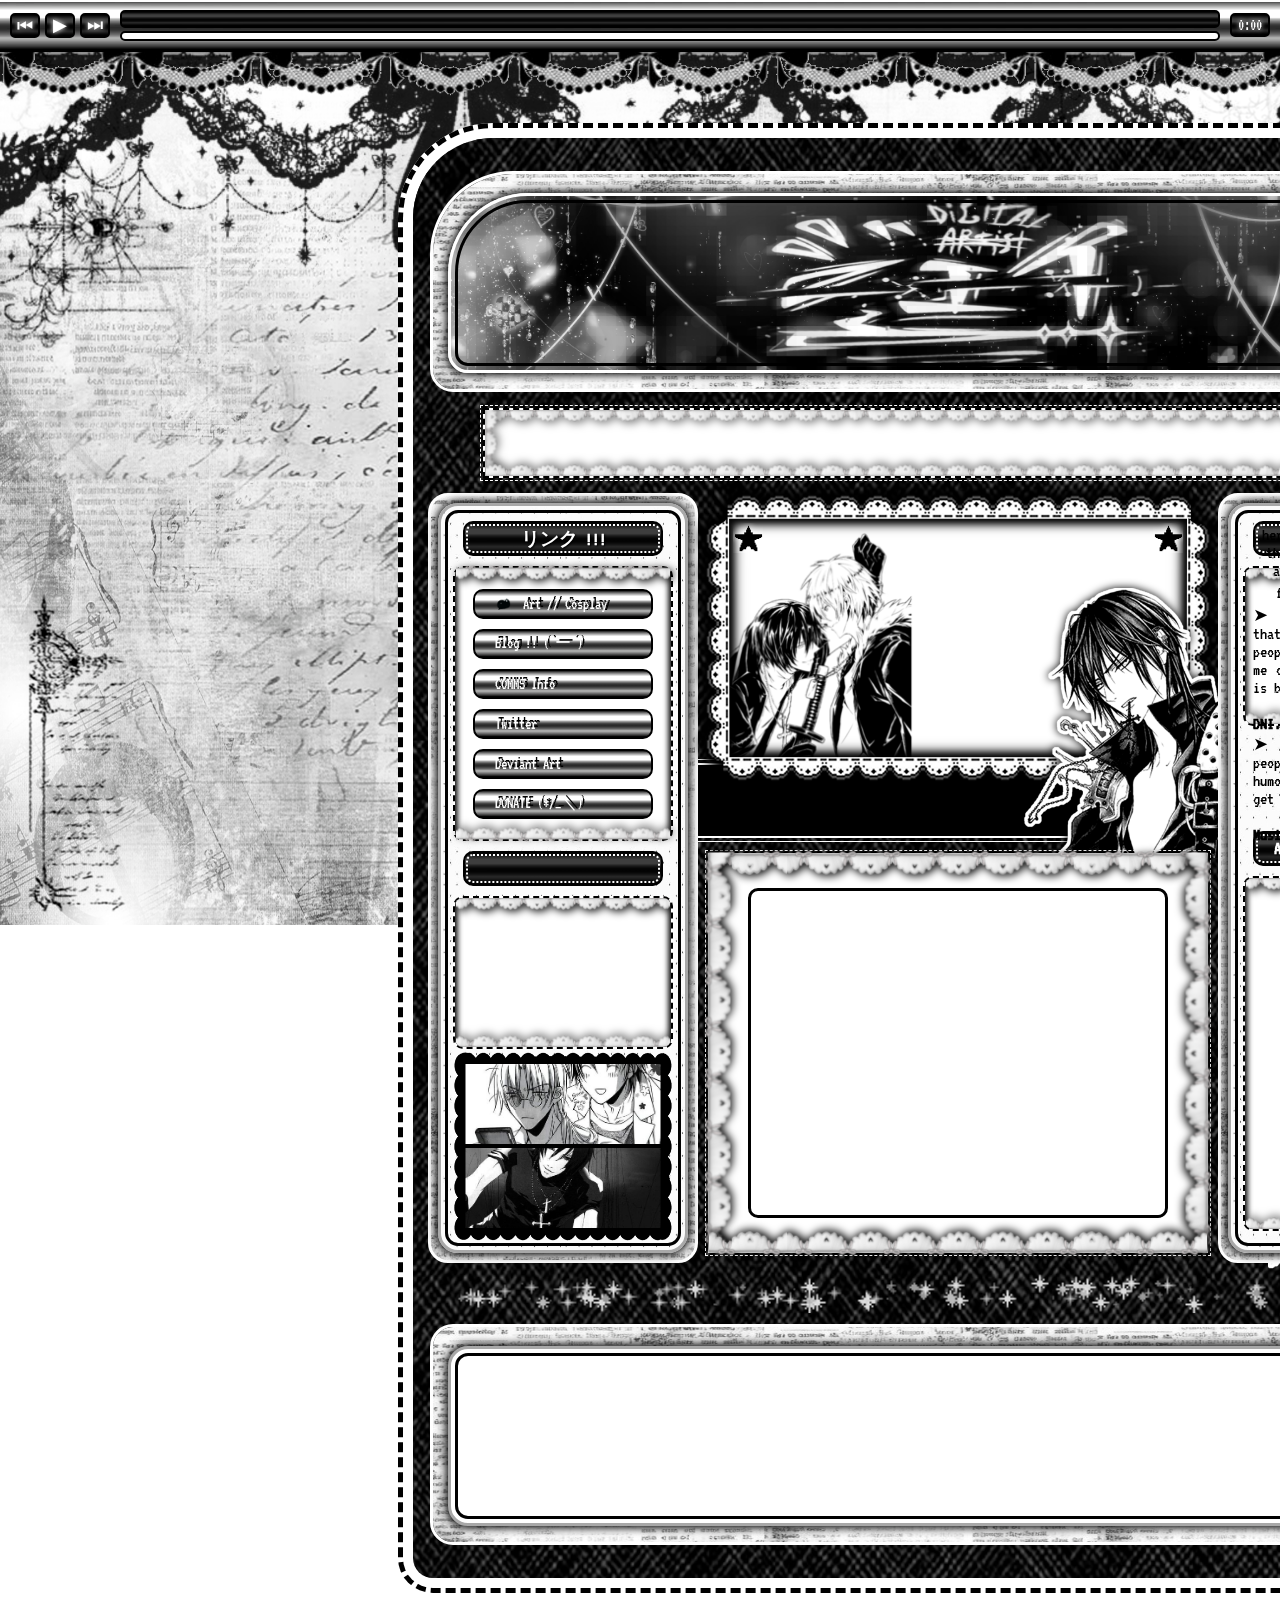
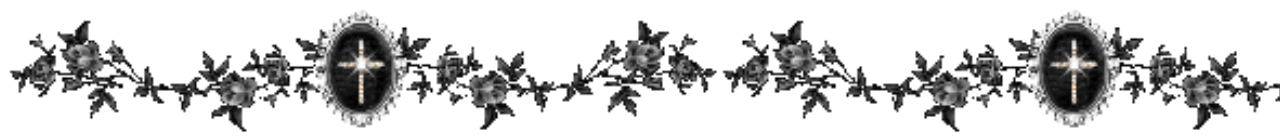
<file: index.html>
<!DOCTYPE html>
<html lang="en">
<head>
  <link href="https://fonts.googleapis.com/css2?family=VT323&display=swap" rel="stylesheet">
  <meta charset="UTF-8">
  <title>ジェイ's WEBSITE</title>
  <link rel="stylesheet" href="style.css">
  
  <link rel="icon" type="image/png" href="23.png" sizes="32x32">
  <link rel="icon" type="image/png" href="23.png" sizes="16x16">
  
</head>
<body>


<div class="retro-player">
  <div class="rp-left">
    <button id="prev">⏮</button>
    <button id="play">▶</button>
    <button id="next">⏭</button>
  </div>

  <div class="rp-center">
    <div class="rp-title">
      <div class="scroll-text" id="track-title">K A N A S H I M I  N O  A N J I - GOATBED</div>
    </div>
    <div class="rp-bar">
      <div class="rp-progress" id="progress-bar"></div>
    </div>
  </div>

  <div class="rp-right">
    <span id="time-display">0:00</span>
  </div>

  <audio id="audio-player" preload="metadata"></audio>
</div>



<div class="pattern-border2 pattern-border-top"></div>

<div class="pattern-border pattern-border-top"></div>

<div class="pattern-border1 pattern-border1-top"></div>

<div class="canvas-box inset-outline-border2">
    
    <div style="
        position: absolute;
        top: 55px;
        left: 50%; 
        transform: translateX(-50%);
        width: 1000px;
        height: 170px;
        z-index: 99;
    ">
        <img src="snow.gif" 
             style="width: 100%; height: 100%; object-fit: cover;">
</div>

<div style="
        position: absolute;
        top: 1135px;
        left: 50%; 
        transform: translateX(-50%);
        width: 1080px;
        height: 40px;
    ">
        <img src="e0dbbc7f.gif" 
             style="width: 100%; height: 100%; object-fit: cover;">
</div>

<div class="sectionhui inset-outline-borderhui"></div>

  <div class="section15 inset-outline-border1"></div>

  <div class="section1 inset-outline-border"></div>
  
  <div class="section4 inset-outline-border3">
    <img src="12e69fbe.png" class="frame-left">
    <img src="12e69fbe.png" class="frame-right">
  </div>

  
  
  <div class="section35"></div>
  
  <div class="section5">
    <div class="corner top-left"></div>
  <div class="corner top-right"></div>
  <div class="corner bottom-right"></div>
  <div style="
        position: absolute;
        bottom: 0px;
        left: 0px; 
        width: 190px;
        height: 240px;
    ">
        <img src="4544.png" 
             style="width: 100%; height: 100%; object-fit: cover;">
    </div>
  </div>
  
<div style="
        position: absolute;
        top: 450px;
        right: 260px; 
        width: 220px;
        height: 270px;
        filter: drop-shadow(0 0 4px rgba(0,0,0))
    ">
        <img src="454.png" 
             style="width: 100%; height: 100%; object-fit: cover;">
    </div>

<div class="section25"></div>

  <div class="section2 inset-outline-border">
    <div class="title-section2 inset-outline-border31"></div>
    <div class="inner-section2"></div>
    <div class="title-section3 inset-outline-border31">
    <h3>About Me !! ( = ⩊ = )</h3>
    </div>
    <div class="inner-section3"></div>
    <div class="fixed-frame">
    <p style="display: block; text-align: center;"> here i tried to gather all the important information about myself (im sure i forgot smth (ノ_<。)) </p>
    <p>➤ i wanna say right away that i enjoy meeting new people, so you can message me on any social media (twt is best). <br>  <br><b>DNI.txt</b><br>➤ well...very sensitive people... i adore dark humor, so i don't think we'd get along.<br> <br><b>Music.txt</b><br>actually, im a music lover, but my playlist has mostly rock music, especially Japanese. i love Japanese songs !! my fav v-kei artists:</p>
    <p><br>・ Luna Sea<br>・ Malice Mizer<br>・ Kaya<br>・ Versailles</p>
    <p> <br>➤ i also like Vocaloid songs (Gakupo & Kaito (/▿＼)).<br> <br><b>Other Likes.txt</b><br>➤ my main hobby is art. you've probably already figured that out... you can look at my works in my portfolio or order a comm from me !<br>➤ i collect Japanese magazines. maybe i'll upload a few photos here sometime.<br>➤ i also do cosplay. there are a few of my looks in my art portfolio !<br>➤ I ABSOLUTELY LOVE visual BL novels. and not just novels. ive probably watched all the shounen-ai anime i could find ... but that's not all I like to watch. i like guro (movies, art, etc.).<br> <br><b>My Fandoms.txt</b><br>(these aren't all of them, i just forgot the rest)<br>➤ Project Sekai/ Vocaloid, Bungou Stray Dogs, Attack on Titan, Chinese Novels, Visual Novels (Slow Damage and Togainu no Chi especially ( ´ ꒳ ` ) ♡ ), Genshin Impact, Danganronpa, Shounen-Ai Anime (i've most likely seen all the ones you can think of).<br> <br><b>My Kinnlist.txt</b><br> <br> <br> <br> <br> <br> <br> <br> <br> <br> <br> <br> <br> </p>
    </div>
  </div>
  
  <div class="section3 inset-outline-border">
    <div class="title-section inset-outline-border31">
    <h3>リンク !!!</h3>
  </div>

  <div class="inner-section">
    <a href="#" class="btn"> <img src="cat-roll.gif" class="btn-icon" alt=""> Art // Cosplay</a>
      <a href="#" class="btn">Blog !!	(`ー´)</a>
      <a href="#" class="btn">COMMS Info</a>
      <a href="https://x.com/jayy_639" class="btn">Twitter</a>
      <a href="https://www.deviantart.com/jayy639" class="btn">Deviant Art</a>
      <a href="https://dalink.to/jayy_639" class="btn">DONATE (*/_＼)</a>
  </div>
  
  <div class="title-section1 inset-outline-border31"></div>
  <div class="inner-section1"></div>
  <div class="inner-section11">
    <div style="
        position: absolute;
        top: 13px;
        left: 50%; 
        transform: translateX(-50%);
        width: 195px;
        height: 80px;
        z-index: 10;
    ">
        <img src="hjf1.jpg" 
             style="width: 100%; height: 100%; object-fit: cover;">
    </div>

    <div style="
        position: absolute;
        top: 97px;
        left: 50%; 
        transform: translateX(-50%);
        width: 195px;
        height: 80px;
        z-index: 10;
    ">
        <img src="rer.jpg" 
             style="width: 100%; height: 100%; object-fit: cover;">
    </div>


  </div>

  </div>

<div style="
        position: absolute;
        top: 860px;
        right: 0px; 
        width: 235px;
        height: 340px;
        filter: drop-shadow(0 0 4px rgba(0,0,0))
    ">
        <img src="4545.png" 
             style="width: 100%; height: 100%; object-fit: cover;">
    </div>

  <div class="section151 inset-outline-border1"></div>

  <div class="section11 inset-outline-border"></div>
  
  <div class="section6 inset-outline-border3">
    <img src="12e69fbe.png" class="frame-left1">
    <img src="12e69fbe.png" class="frame-right1">
    <div class="chat-wrapper">
    <iframe src="https://www5.cbox.ws/box/?boxid=959771&boxtag=2fcwew"
            allowtransparency="yes" allow="autoplay" frameborder="0" 
            marginheight="0" marginwidth="0" scrolling="auto"></iframe>
  </div>
  </div>

</div>

<script>
// НАСТРОЙКИ - меняйте эти значения
const trailConfig = {
    starCount: 1,           // Количество звезд за одно движение (1-3)
    spawnChance: 0.8,       // Шанс появления звезды (0.1 = 10%, 1.0 = 100%)
    minSize: 25,             // Минимальный размер
    maxSize: 50,            // Максимальный размер  
    minSpeed: 2000,         // Минимальная скорость (медленнее = больше число)
    maxSpeed: 4000,         // Максимальная скорость
    moveDistance: 70,       // Дистанция полета (в пикселях)
    maxStars: 20            // Максимальное количество звезд на экране
};

let activeStars = 0;

document.addEventListener('mousemove', (e) => {
    // Проверяем шанс появления и лимит звезд
    if (Math.random() > trailConfig.spawnChance || activeStars >= trailConfig.maxStars) {
        return;
    }
    
    // Создаем звезды
    for (let i = 0; i < trailConfig.starCount; i++) {
        setTimeout(() => {
            createStarTrail(e.clientX, e.clientY);
        }, i * 100);
    }
});

function createStarTrail(x, y) {
    if (activeStars >= trailConfig.maxStars) return;
    
    activeStars++;
    const star = document.createElement('img');
    star.src = 'star.png';
    
    const randomSize = trailConfig.minSize + Math.floor(Math.random() * (trailConfig.maxSize - trailConfig.minSize));
    const halfSize = randomSize / 2;
    
    star.style.cssText = `
        position: fixed;
        width: ${randomSize}px;
        height: ${randomSize}px;
        pointer-events: none;
        z-index: 9999;
        left: ${x - halfSize}px;
        top: ${y - halfSize}px;
        opacity: 0.7;
        image-rendering: pixelated;
    `;
    
    document.body.appendChild(star);
    
    // МЕДЛЕННАЯ анимация
    const speed = trailConfig.minSpeed + Math.random() * (trailConfig.maxSpeed - trailConfig.minSpeed);
    const randomX = (Math.random() - 0.5) * 30;
    
    star.animate([
        { 
            transform: 'translate(0, 0) scale(1)',
            opacity: 0.7
        },
        { 
            transform: `translate(${randomX}px, -${trailConfig.moveDistance}px) scale(0.2)`,
            opacity: 0
        }
    ], {
        duration: speed, // Медленная скорость
        easing: 'cubic-bezier(0.2, 0.8, 0.2, 1)'
    });
    
    setTimeout(() => {
        if (star.parentNode) {
            document.body.removeChild(star);
        }
        activeStars--;
    }, speed);
    }
    </script>


<script>
const audio = document.getElementById('audio-player');
const playBtn = document.getElementById('play');
const prevBtn = document.getElementById('prev');
const nextBtn = document.getElementById('next');
const title = document.getElementById('track-title');
const progressBar = document.getElementById('progress-bar');
const timeDisplay = document.getElementById('time-display');

const playlist = [
  { title: "『 song :: ルカルカ★ナイトフィーバー【Kamui Gakupo】 』", src: "song1.mp3" },
  { title: "『 song :: Poetaster and Singing Dolls【Kamui Gakupo & KAITO】 』", src: "song3.mp3" },
  { title: "『 song :: 標本少女【Kamui Gakupo】my fav song !!! 』", src: "song2.mp3" }
];

let currentTrack = 0;

function loadTrack(i) {
  audio.src = playlist[i].src;
  title.textContent = playlist[i].title;
  audio.load();
}

function playPause() {
  if (audio.paused) {
    audio.play();
    playBtn.textContent = "⏸";
  } else {
    audio.pause();
    playBtn.textContent = "▶";
  }
}

function nextTrack() {
  currentTrack = (currentTrack + 1) % playlist.length;
  loadTrack(currentTrack);
  audio.play();
}

function prevTrack() {
  currentTrack = (currentTrack - 1 + playlist.length) % playlist.length;
  loadTrack(currentTrack);
  audio.play();
}

audio.addEventListener('timeupdate', () => {
  if (audio.duration) {
    const percent = (audio.currentTime / audio.duration) * 100;
    progressBar.style.width = percent + '%';
    const mins = Math.floor(audio.currentTime / 60);
    const secs = Math.floor(audio.currentTime % 60).toString().padStart(2, '0');
    timeDisplay.textContent = `${mins}:${secs}`;
  }
});

audio.addEventListener('ended', nextTrack);

playBtn.addEventListener('click', playPause);
nextBtn.addEventListener('click', nextTrack);
prevBtn.addEventListener('click', prevTrack);

loadTrack(currentTrack);
</script>

</body>

</html>
</file>
<file: style.css>
html {
  position: relative;
  width: auto;
  height: auto;
}

.pattern-border {
        position: fixed;
        left: 0;
        width: 100%;
        height: 300px;
        background-image: url('333.png');
        background-repeat: repeat-x;
        background-size: auto 100%;
        opacity: 0.9;
    }
    
    .pattern-border-top {
        top: 0;
    }
    
.pattern-border2 {
        position: fixed;
        top: 40px;
        left: 0;
        width: 100%;
        height: 60px;
        background-image: url('de6e9116.png');
        background-repeat: repeat-x;
        background-size: auto 100%;
        z-index: 9999;
    }


    .pattern-border1 { 
      position: absolute; 
      left: 50%; 
      transform: translateX(-50%);
      width: 100%; 
      height: 130px; 
      background-image: url('ddd7f857.gif'); 
      background-repeat: repeat-x; 
      background-size: auto 100%; 
      z-index: 10;
    } 
    
    .pattern-border1-top { 
      top: 1600px ; 
    }

.hu2 {
  position: absolute;
  top: -100px;
  width: 1800px;
  height: 1700px;
  left: 50%; 
  transform: translateX(-50%);
  background-image: url('11111.png');
  background-repeat: no-repeat;
  background-size: auto 100%;
  object-fit: contain;
  z-index: -100 !important;
}
    
    body {
    position: absolute;
    background-image: url('130.png');
    background-repeat: no-repeat;
    background-position: center center;
    background-size: cover;
    background-attachment: fixed;
    width: 1900px;
    min-height: 1700px;       
    justify-content: center;
    cursor: url('cur1054.cur') 2 2, auto !important;
    touch-action: pan-x pan-y pinch-zoom;
    overflow-x: scroll;
}

a:hover {
    cursor: url('cur1054.cur') 2 2, auto !important;
}

.canvas-box {
  position: absolute;
    width: 1050px;
    height: 1400px;
    margin: 130px auto;
    left: 50%; 
  transform: translateX(-50%);
    background-image: url('black-linen.jpg');
  background-repeat: no-repeat;
  background-position: center center;
  background-size: 100% 100%; 
    border-top-left-radius: 80px;
    border-top-right-radius: 20px;
    border-bottom-right-radius: 80px;
    border-bottom-left-radius: 20px;
    padding: 20px;
    overflow: visible;
    box-shadow: 0 0 0px 15px #ffffff;
}

.inset-outline-border2 {
    padding: 20px;
    outline: 5px dashed #000000;
    outline-offset: 10px;
}

.section1 {
  position: absolute; 
  border-top-left-radius: 80px;
  border-top-right-radius: 20px;
  border-bottom-right-radius: 20px;
  border-bottom-left-radius: 20px;
  top: 55px; 
  left: 50%; 
  transform: translateX(-50%);
  width: 1020px; 
  height: 180px; 
  background-image: url('d.jpg');
  background-repeat: no-repeat;
  background-position: center center;
  background-size: cover;           
  border: 3px solid #ffffff;
  box-sizing: border-box;
  box-shadow: 0 0 8px 2px #000000;
  z-index: 3;
}

.section15 {
  position: absolute; 
  top: 36px;
  border-top-left-radius: 80px;
  border-top-right-radius: 20px;
  border-bottom-right-radius: 20px;
  border-bottom-left-radius: 20px;
  left: 50%; 
  transform: translateX(-50%);
  width: 1050px; 
  height: 215px; 
  background-image: url('1311.jpg');
  background-repeat: no-repeat;
  background-position: center center;
  background-size: 100% 100%;
  box-sizing: border-box;
  z-index: 1;
}

.inset-outline-border {
    padding: 20px;
    outline: 3px solid #000000;
    outline-offset: -10px;
}

.inset-outline-border1 {
    padding: 20px;
    outline: 3px solid #ffffff;
    outline-offset: 0;
}

.section2 {
  position: absolute; 
  top: 365px; 
  right: 25px; 
  width: 250px; 
  height: 750px; 
  border-top-left-radius: 20px;
    border-top-right-radius: 20px;
    border-bottom-right-radius: 20px;
    border-bottom-left-radius: 20px;
  background-image: url('444.jpg');
  background-repeat: repeat;
  background-size: 50% 50%;
  box-shadow: 0 0 8px 2px #000000;
  box-sizing: border-box;
  border: 3px solid #a8a8a8;
  padding: 10px;
  z-index: 102;
}

.section25 {
  position: absolute; 
  top: 355px; 
  right: 15px; 
  width: 270px; 
  height: 770px; 
  border-top-left-radius: 20px;
    border-top-right-radius: 20px;
    border-bottom-right-radius: 20px;
    border-bottom-left-radius: 20px;
   background-image: url('131.jpg');
  background-repeat: no-repeat;
  background-position: center center;
  background-size: 100% 100%; 
  box-sizing: border-box;
  border: 3px solid #ffffff;
  z-index: 101;
}

.section3 {
  position: absolute; 
  top: 365px ; 
  left: 25px; 
  width: 250px; 
  height: 750px; 
  background-image: url('444.jpg');
  background-repeat: repeat;
  background-size: 50% 50%;
  box-shadow: 0 0 8px 2px #000000;
  border: 3px solid #a8a8a8; 
  border-top-left-radius: 20px;
    border-top-right-radius: 20px;
    border-bottom-right-radius: 20px;
    border-bottom-left-radius: 20px;
  box-sizing: border-box;
  padding: 10px;
}

.section35 {
  position: absolute; 
  top: 355px; 
  left: 15px; 
  width: 270px; 
  height: 770px; 
  border-top-left-radius: 20px;
    border-top-right-radius: 20px;
    border-bottom-right-radius: 20px;
    border-bottom-left-radius: 20px;
  background-image: url('131.jpg');
  background-repeat: no-repeat;
  background-position: center center;
  background-size: 100% 100%; 
  box-sizing: border-box;
  border: 3px solid #ffffff;
}

.section4 {
  position: absolute; 
  top: 270px !important; 
  left: 50% !important; 
  transform: translateX(-50%); 
  width: 950px !important; 
  height: 70px !important; 
  background: rgba(255,255,255) !important; 
  border: 2px dashed #000000;
  box-sizing: border-box;
  padding: 10px;
  overflow: hidden;
}

.section4::before {
    content: "";
    position: absolute;
    top: -3px;
    left: 1px;
    right: 1px;
    height: 15px;
    background: url('12e69fbe.png') top center/auto 15px repeat-x;
    z-index: 2;
    filter: drop-shadow(2px 2px 4px rgba(0,0,0,0.5));
}

.section4::after {
    content: "";
    position: absolute;
    bottom: -3px;
    left: 1px;
    right: 1px;
    height: 15px;
    background: url('12e69fbe.png') bottom center/auto 15px repeat-x;
    transform: scaleY(-1);
    z-index: 2;
    filter: drop-shadow(2px 2px 4px rgba(0,0,0,0.5));
}

.frame-left {
  position: absolute;
    top: 0;
    left: -70px;
    bottom: 0;
    width: 150px;
    height: 15px;
    object-fit: cover;
    transform: rotate(-90deg);
    filter: drop-shadow(2px 2px 4px rgba(0,0,0,0.5));
    z-index: 2;
}

.frame-right {
  position: absolute;
    top: 0;
    right: -70px;
    bottom: 0;
    width: 150px;
    height: 15px;
    object-fit: cover;
    transform: rotate(90deg);
    filter: drop-shadow(2px 2px 4px rgba(0,0,0,0.5)); 
    z-index: 2;
}

.scroll-strip {
  position: absolute;
  top: 0;
  left: 0;
  width: 374%;
  height: 100%;
  display: flex;
  animation: move-strip 20s linear infinite;
  z-index: 0;
}

.scroll-strip img {
  height: 100%;
  object-fit: cover;
  filter: grayscale(100%);
  transition: filter 0.3s ease;
}

.scroll-strip img:hover {
  filter: grayscale(0%);
}

.section4:hover .scroll-strip {
  animation-play-state: paused;
}

@keyframes move-strip {
  from {
    transform: translateX(0);
  }
  to {
    transform: translateX(-50%);
  }
}

.inset-outline-border3 {
    padding: 20px;
    outline: 1px solid #ffffff;
    outline-offset: 3px;
}

.section5 {
  position: absolute; 
  top: 375px !important; 
  left: 50% !important; 
  transform: translateX(-50%); 
  width: 470px !important; 
  height: 250px !important; 
  background: rgba(255,255,255) !important; 
  box-sizing: border-box;
  padding: 10px;
  border-radius: 20px;
}

.corner {
  position: absolute;
  width: 30px;     /* размер элемента */
  height: 30px;
  background: url('23.png') no-repeat center/contain;
  z-index: 10;
}

.top-left {
  top: 10px;
  left: 10px;
}
.top-right {
  top: 10px;
  right: 10px;
}
.bottom-left {
  bottom: 10px;
  left: 10px;
}
.bottom-right {
  bottom: 10px;
  right: 10px;
}

.section5::before {
  content: "";
  position: absolute;
  inset: -20px;
  border: 20px solid transparent;
  border-image-source: url("89fa3efc.png");
  border-image-slice: 40 fill;
  border-image-width: 10px;
  pointer-events: none;
  filter: drop-shadow(0 0 5px rgba(0,0,0,1))
  drop-shadow(0 0 5px rgba(0,0,0,1))
  drop-shadow(0 0 5px rgba(0,0,0,1));
  z-index: 2;
}

.section11 {
  position: absolute; 
  border-top-left-radius: 20px;
  border-top-right-radius: 20px;
  border-bottom-right-radius: 80px;
  border-bottom-left-radius: 20px;
  bottom: 52px; 
  left: 50%; 
  transform: translateX(-50%);
  width: 1020px; 
  height: 180px; 
  background: white; 
  border: 3px solid #a8a8a8;
  box-sizing: border-box;
  box-shadow: 0 0 8px 2px #000000;
  z-index: 105;
}

.section151 {
  position: absolute; 
  border-top-left-radius: 20px;
  border-top-right-radius: 20px;
  border-bottom-right-radius: 80px;
  border-bottom-left-radius: 20px;
  bottom: 36px;
  left: 50%; 
  transform: translateX(-50%);
  width: 1050px; 
  height: 215px; 
  background-image: url('1311.jpg');
  background-repeat: no-repeat;
  background-position: center center;
  background-size: 100% 100%;
  box-sizing: border-box;
  z-index: 104;
}

.section6 {
  position: absolute; 
  top: 715px !important; 
  left: 50% !important; 
  transform: translateX(-50%); 
  width: 500px !important; 
  height: 400px !important; 
  background: rgba(255,255,255) !important; 
  box-sizing: border-box;
  padding: 10px;
  border-radius: 0;
  overflow: visible;
}

.inset-outline-border3 {
    padding: 20px;
    outline: 1px dashed #ffffff;
    outline-offset: 2px;
}

.section6::before {
    content: "";
    position: absolute;
    top: -3px;
    left: 1px;
    right: 1px;
    height: 25px;
    background: url('12e69fbe.png') top center/auto 25px repeat-x;
    filter: drop-shadow(2px 2px 4px rgba(0,0,0,1));
}

.section6::after {
    content: "";
    position: absolute;
    bottom: -3px;
    left: 1px;
    right: 1px;
    height: 25px;
    background: url('12e69fbe.png') bottom center/auto 25px repeat-x;
    transform: scaleY(-1);
    filter: drop-shadow(2px 2px 4px rgba(0,0,0,1));
}

.frame-left1 {
  position: absolute;
    top: 187px;
    left: -190px;
    bottom: 0;
    width: 400px;
    height: 25px;
    object-fit: cover;
    transform: rotate(-90deg);
    filter: drop-shadow(2px 2px 4px rgba(0,0,0,1));
}

.frame-right1 {
  position: absolute;
    top: 187px;
    right: -190px;
    bottom: 0;
    width: 400px;
    height: 25px;
    object-fit: cover;
    transform: rotate(90deg);
    filter: drop-shadow(2px 2px 4px rgba(0,0,0,1)); 
}

.chat-wrapper {
  width: 90%;
  height: 90%;
  margin: 15px 20px;
  border: 3px solid #000;
  border-radius: 10px;
  overflow: hidden;
}

.chat-wrapper iframe {
  width: 100%;
  height: 100%;
  border: none;
}

.title-section {
  position: absolute;
  width: 200px;
  height: 35px;
  border: 2px solid #000000;
  top: 15px;
  left: 50%; 
  transform: translateX(-50%);
  border-radius: 10px;
  margin-bottom: 15px;
  background-image: url('1890.png');
  background-repeat: no-repeat;
  background-position: center center;
  background-size: 100% 100%;           
  display: flex;
  align-items: center;
  justify-content: center;
  font-family: 'VT323', monospace;
  font-size: 16px;
  color: #ffffff;
  text-shadow: 1px 1px 2px #000000;
  box-sizing: border-box;
}

.inset-outline-border31 {
    outline: 2px dotted #ffffff;
    outline-offset: -5px;

}

.inner-section {
  position: absolute;
  top: 60px;
  width: 220px;
  height: 275px;
  left: 50%; 
  transform: translateX(-50%);
  background-color: #ffffff;
  border-radius: 10px;
  box-shadow: inset 0 0 7px rgba(0, 0, 0, 1),
  inset 0 0 7px rgba(0, 0, 0, 0.9),
  inset 0 0 7px rgba(0, 0, 0, 0.7);
  padding: 10px;
  color: #000000;
  display: flex;
  flex-direction: column;
  align-items: center;
  justify-content: center; 
  box-sizing: border-box;
  gap: 10px;
  border: 2px dashed #000;
}

.inner-section::before {
    content: "";
    position: absolute;
    top: -3px;
    left: 1px;
    right: 1px;
    height: 15px;
    background: url('12e69fbe.png') top center/auto 15px repeat-x;
    filter: drop-shadow(2px 2px 4px rgba(0,0,0,1));
}

.inner-section::after {
    content: "";
    position: absolute;
    bottom: -3px;
    left: 1px;
    right: 1px;
    height: 15px;
    background: url('12e69fbe.png') bottom center/auto 15px repeat-x;
    transform: scaleY(-1);
    z-index: 1;
    filter: drop-shadow(2px 2px 4px rgba(0,0,0,0.5));
}


.btn {
  display: flex;
  background-image: url('189.png');
  background-repeat: no-repeat;
  background-position: center center;
  background-size: 100% 100%;           
  color: #ffffff;
  width: 180px;
  height: 30px;
  padding: 6px 20px;
  text-decoration: none;
  font-family: 'VT323', monospace;
  box-sizing: border-box;
  border: 2px solid #000000;
  border-radius: 10px;
  transition: all 0.2s ease;
  display: flex;
  align-items: center;
  justify-content: left;
  text-align: center;
  text-shadow: 3px -2px 0px #000;
  gap: 8px;
}

.btn:hover {
  background-image: url('189.png');
  background-repeat: no-repeat;
  background-position: center center;
  background-size: 100% 100%;           
  transform: translateY(2px);
}

.btn-icon {
  width: 20px;
  height: 20px;
  object-fit: contain;
}

.inner-section1 {
  position: absolute;
  top: 390px;
  width: 220px;
  height: 153px;
  left: 50%; 
  transform: translateX(-50%);
  background-color: #ffffff;
  border: 2px dashed #000000;
  border-radius: 10px;
  box-shadow: inset 0 0 7px rgba(0, 0, 0, 1),
  inset 0 0 7px rgba(0, 0, 0, 0.9),
  inset 0 0 7px rgba(0, 0, 0, 0.7);
  padding: 10px;
  color: #000000;
  box-sizing: border-box;
  overflow: hidden;
}

.inner-section1::before {
    content: "";
    position: absolute;
    top: -3px;
    left: 1px;
    right: 1px;
    height: 15px;
    background: url('12e69fbe.png') top center/auto 15px repeat-x;
    filter: drop-shadow(2px 2px 4px rgba(0,0,0,1));
}

.inner-section1::after {
    content: "";
    position: absolute;
    bottom: -3px;
    left: 1px;
    right: 1px;
    height: 15px;
    background: url('12e69fbe.png') bottom center/auto 15px repeat-x;
    transform: scaleY(-1);
    z-index: 1;
    filter: drop-shadow(2px 2px 4px rgba(0,0,0,0.5));
}

.inner-section1 p {
  font-family: 'VT323', monospace;
  font-size: 18px;
  color: #000000;
  margin: 0;
}

.inner-section11 {
  position: absolute;
  top: 545px;
  width: 220px;
  height: 190px;
  left: 50%; 
  transform: translateX(-50%);
  background-image: url('989.png');
  background-repeat: no-repeat;
  background-position: center center;
  background-size: 100% 100%;          
  padding: 10px;
  color: #000000;
  box-sizing: border-box;
}

.title-section1 {
  position: absolute;
  width: 200px;
  height: 35px;
  border: 2px solid #000000;
  top: 345px;
  left: 50%; 
  transform: translateX(-50%);
  border-radius: 10px;
  margin-bottom: 15px;
  background-image: url('1890.png');
  background-repeat: no-repeat;
  background-position: center center;
  background-size: 100% 100%;           
  display: flex;
  align-items: center;
  justify-content: center;
  font-family: 'VT323', monospace;
  font-size: 16px;
  color: #ffffff;
  text-shadow: 1px 1px 2px #000000;
  box-sizing: border-box;
}

.title-section2 {
  position: absolute;
  width: 200px;
  height: 35px;
  border: 2px solid #000000;
  top: 15px;
  left: 50%; 
  transform: translateX(-50%);
  border-radius: 10px;
  margin-bottom: 15px;
  background-image: url('1890.png');
  background-repeat: no-repeat;
  background-position: center center;
  background-size: 100% 100%;           
  display: flex;
  align-items: center;
  justify-content: center;
  font-family: 'VT323', monospace;
  font-size: 16px;
  color: #ffffff;
  text-shadow: 1px 1px 2px #000000;
  box-sizing: border-box;
}

.inner-section2 {
  position: absolute;
  top: 60px;
  width: 220px;
  height: 160px;
  left: 50%; 
  transform: translateX(-50%);
  background-color: #ffffff;
  border: 2px dashed #000000;
  border-radius: 10px;
  box-shadow: inset 0 0 7px rgba(0, 0, 0, 1),
  inset 0 0 7px rgba(0, 0, 0, 0.9),
  inset 0 0 7px rgba(0, 0, 0, 0.7);
  padding: 10px;
  color: #000000;
  display: flex;
  flex-direction: column;
  align-items: center;
  box-sizing: border-box;
  gap: 10px;
  overflow: hidden;
}

.inner-section2::before {
    content: "";
    position: absolute;
    top: -3px;
    left: 1px;
    right: 1px;
    height: 15px;
    background: url('12e69fbe.png') top center/auto 15px repeat-x;
    filter: drop-shadow(2px 2px 4px rgba(0,0,0,1));
}

.inner-section2::after {
    content: "";
    position: absolute;
    bottom: -3px;
    left: 1px;
    right: 1px;
    height: 15px;
    background: url('12e69fbe.png') bottom center/auto 15px repeat-x;
    transform: scaleY(-1);
    z-index: 1;
    filter: drop-shadow(2px 2px 4px rgba(0,0,0,0.5));
}

.inner-section2 p {
  font-family: 'VT323', monospace;
  font-size: 18px;
  color: #000000;
  margin: 0;
}

.inner-section3 {
  position: absolute;
  top: 370px;
  width: 220px;
  height: 355px;
  left: 50%; 
  transform: translateX(-50%);
  background-color: #ffffff;
  border: 2px dashed #000000;
  border-radius: 10px;
  box-shadow: inset 0 0 7px rgba(0, 0, 0, 1),
  inset 0 0 7px rgba(0, 0, 0, 0.9),
  inset 0 0 7px rgba(0, 0, 0, 0.7);
  color: #000000;
  box-sizing: border-box;
  padding: 10px;
  overflow: hidden;
}

.inner-section3::before {
    content: "";
    position: absolute;
    top: -3px;
    left: 1px;
    right: 1px;
    height: 15px;
    background: url('12e69fbe.png') top center/auto 15px repeat-x;
    filter: drop-shadow(2px 2px 4px rgba(0,0,0,1));
}

.inner-section3::after {
    content: "";
    position: fixed;
    bottom: -3px;
    left: 1px;
    right: 1px;
    height: 15px;
    background: url('12e69fbe.png') bottom center/auto 15px repeat-x;
    transform: scaleY(-1);
    z-index: 1;
    filter: drop-shadow(2px 2px 4px rgba(0,0,0,0.5));
}

/* стилизация текста внутри */
.inner-section3 p {
  font-family: 'VT323', monospace;
  font-size: 18px;
  color: #000000;
  margin: 0;
}

.title-section3 {
  position: absolute;
  width: 200px;
  height: 35px;
  border: 2px solid #000000;
  top: 325px;
  left: 50%; 
  transform: translateX(-50%);
  border-radius: 10px;
  margin-bottom: 15px;
  background-image: url('1890.png');
  background-repeat: no-repeat;
  background-position: center center;
  background-size: 100% 100%;           
  display: flex;
  align-items: center;
  justify-content: center;
  font-family: 'VT323', monospace;
  font-size: 16px;
  color: #ffffff;
  text-shadow: 1px 1px 2px #000000;
  box-sizing: border-box;
}

.sectionhui {
  position: absolute;
  width: 600px;
  height: 75px;
  border: 2px solid #ffffff;
  top: 625px;
  left: 50%; 
  transform: translateX(-50%);
  border-radius: 10px;
  margin-bottom: 15px;
  background-color: #000000;           
  display: flex;
  align-items: center;
  justify-content: center;
  font-family: 'VT323', monospace;
  font-size: 16px;
  color: #ffffff;
  box-sizing: border-box;
}

.inset-outline-borderhui {
    outline: 1px solid #ffffff;
    outline-offset: 3px;

}

.fixed-frame {
position: absolute;
  top: 20px;
  left: 50%;
  transform: translateX(-50%);
  width: 200px;
  height: 315px;
  overflow-wrap: break-word;
  overflow-y: auto;
  box-sizing: border-box;
  font-family: 'VT323', monospace;
  text-align: justify;
  text-justify: inter-word;
  text-indent: 0;
  display: flex;
  flex-direction: column;
  padding: 0;
}

.fixed-frame p {
  font-family: 'VT323', monospace;
  font-size: 18px;
  color: #000000;
  margin: 0;
}

.retro-player {
  position: fixed;
  top: 0;
  left: 0;
  width: 100%;
  height: 50px;
  background-image: url('189.png');
  background-repeat: no-repeat;
  background-position: center center;
  background-size: 100% 100%;           
  border-bottom: 2px solid #000000;
  box-shadow: inset 0 2px #fff, 0 2px 5px rgba(0,0,0,0.6);
  display: flex;
  align-items: center;
  justify-content: space-between;
  font-family: 'VT323', monospace;
  color: #000;
  z-index: 99999;
  overflow: hidden;
}

.rp-left, .rp-right {
  display: flex;
  align-items: center;
  gap: 5px;
  padding: 0 10px;
}

.rp-center {
  flex: 1;
  display: flex;
  flex-direction: column;
  justify-content: center;
  overflow: hidden;
}

.rp-title {
  background-image: url('1890.png');
  background-repeat: no-repeat;
  background-position: center center;
  background-size: 100% 100%;
  border: 2px solid #000000;
  height: 18px;
  margin-bottom: 3px;
  text-align: center;
  overflow: hidden;
  white-space: nowrap;
  border-radius: 5px;
  font-size: 16px;
  position: relative;
  box-sizing: border-box;
}

.scroll-text {
  position: absolute;
  white-space: nowrap;
  left: 100%;
  animation: scroll 30s linear infinite;
  line-height: 1;
  color: #fff;
}

@keyframes scroll {
  from { transform: translateX(0); }
  to { transform: translateX(-500%); }
}

.rp-bar {
  height: 6px;
  background: #ffffff;
  border: 2px solid #000000;
  border-radius: 5px;
  overflow: hidden;
}

.rp-progress {
  width: 0%;
  height: 100%;
  background-image: url('1890.png');
  background-repeat: no-repeat;
  background-position: center center;
  background-size: 100% 100%;
}

.retro-player button {
  background-image: url('1890.png');
  background-repeat: no-repeat;
  background-position: center center;
  background-size: 100% 100%;
  border: 2px solid #000000;
  display: flex;
  align-items: center;
  justify-content: center;
  color: #ffffff;
  font-size: 18px;
  width: 30px;
  height: 25px;
  transition: 0.2s;
  border-radius: 5px;
  text-shadow: 0 0 5px #ffffff;
  box-sizing: border-box;
  cursor: url('cur1054.cur') 2 2, auto !important;

}

.retro-player button:hover {
  border: 2px solid #000000;
  background-image: url('1890.png');
  background-repeat: no-repeat;
  background-position: center center;
  background-size: 100% 100%;
  color: #ffffff;
  transform: scale(1.2);
  cursor: url('cur1054.cur') 2 2, auto !important;
}

#time-display {
  background-image: url('1890.png');
  background-repeat: no-repeat;
  background-position: center center;
  background-size: 100% 100%;
  color: rgb(255, 255, 255);
  font-size: 16px;
  padding: 2px 6px;
  border-radius: 5px;
  border: 2px solid #000000;
  text-shadow: 0 0 5px rgb(255, 255, 255);
}

.fixed-frame1 {
  height: 100px;
  width: 110px;
  position: absolute;
  top: 25px;
  left: 10px;
  overflow-wrap: break-word;
  overflow-y: auto;
  box-sizing: border-box;
  font-family: 'VT323', monospace;
  text-align: left;
  text-justify: inter-word;
  text-indent: 0;
  display: flex;
  flex-direction: column;
  padding: 0;
}

.fixed-frame1 p {
  font-family: 'VT323', monospace;
  font-size: 14px;
  color: #000000;
  margin: 0;
}

.inner-section111 {
  position: absolute;
  top: 233px;
  width: 220px;
  height: 80px;
  left: 50%; 
  transform: translateX(-50%);
  background-image: url('9891.png');
  background-repeat: no-repeat;
  background-position: center center;
  background-size: 100% 100%;          
  padding: 10px;
  color: #000000;
  box-sizing: border-box;
}

.fixed-frame2 {
  height: 110px;
  width: 195px;
  position: absolute;
  top: 20px;
  left: 10px;
  overflow-wrap: break-word;
  overflow-y: auto;
  box-sizing: border-box;
  font-family: 'VT323', monospace;
  text-align: left;
  text-justify: inter-word;
  text-indent: 0;
  display: flex;
  flex-direction: column;
  padding: 0;
}

.fixed-frame2 p {
  font-family: 'VT323', monospace;
  font-size: 18px;
  color: #000000;
  margin: 0;
}
</file>
